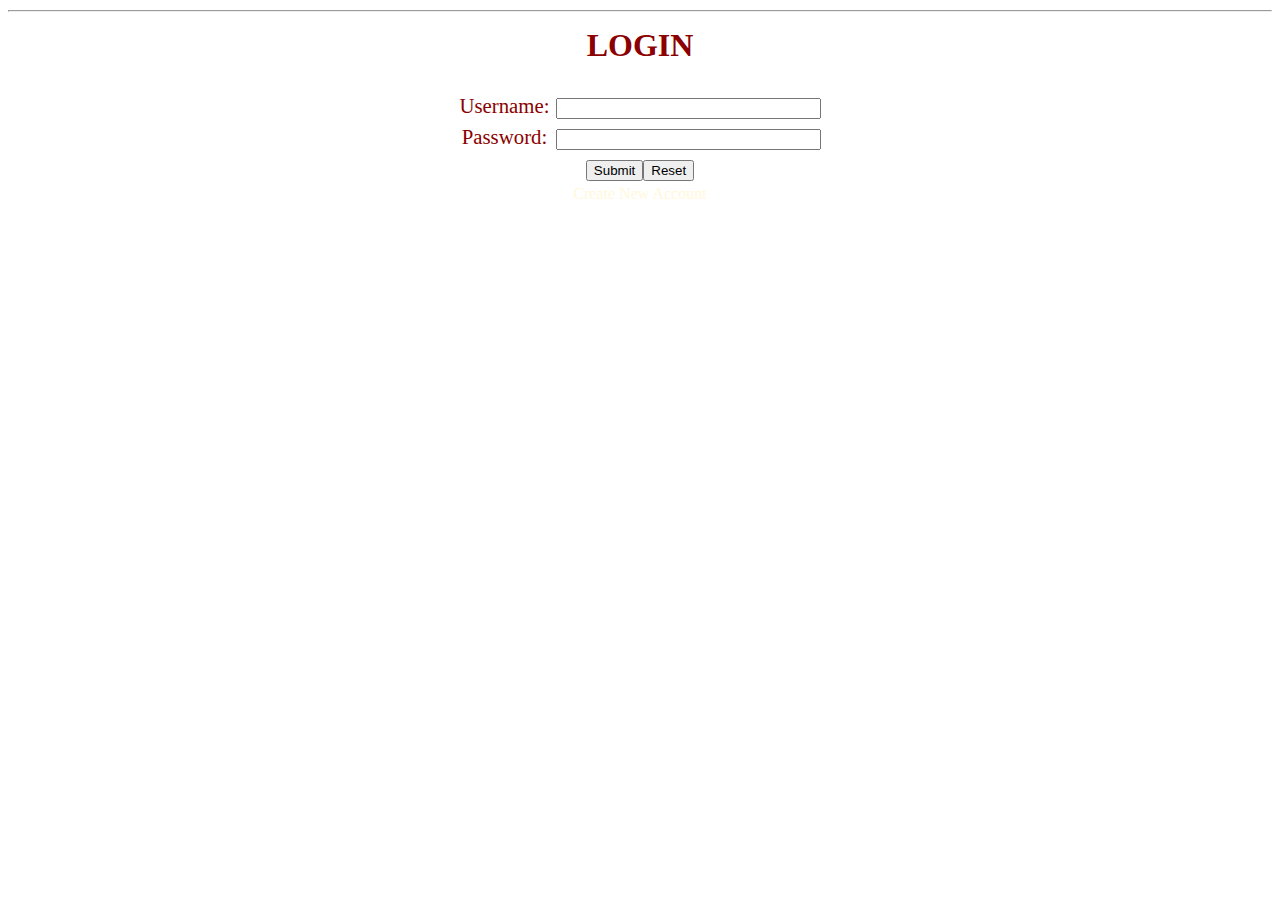
<file: in.html>
<!DOCTYPE html>
<html>

 <head>
  <meta=charset="utf-8">
  <title>Login to Book Store</title>
 <style>
 	body{
 		text-align: center;
 	}
 	form {
 		font-size: 130%;
 		color: darkred;
 		text-align: center; 
 	}

 	a:link,a:visited {
 	 	text-decoration: none;
 	 	background-color:   none;
 	 	border: 5px peachpuff;
 	 	color: cornsilk;
 	 	margin-bottom: 5px;

 	 }
 	a:hover,a:active{
 		background-color:   papayawhip;
 		color: darkred;
 	}


 </style>
 </head>
  
<body background = "D:\desk\web\bookBc.jpg" width = "100%" height = "100%">
 
 <form action="#" name="Login Form" >

<table cellpadding="2" width="20%" background="" align="center" cellspacing="2">
<tr> 
 <hr><td colspan=2>
<center><font size=6  ><b> LOGIN</b></font></center>  <br></td>
</tr>
<tr><td>Username:</td>
<td><input type=text name=textnames id="textname" size="30"></td>  </tr>

<tr>
 <td>Password:</td>
  <td><input type="text" name="Password" id="Password"  size="30"></td>
</tr>  

<tr>
<td align="center" colspan="10"><input type="submit" value="Submit" /><input type="Reset" value="Reset"/></td>
  </tr>
 </table>
 
 </form>
 <a  href="D:\desk\web\Reg.html" target="_blank">Create New Account</a>
 </body>
 
 </html>
</file>
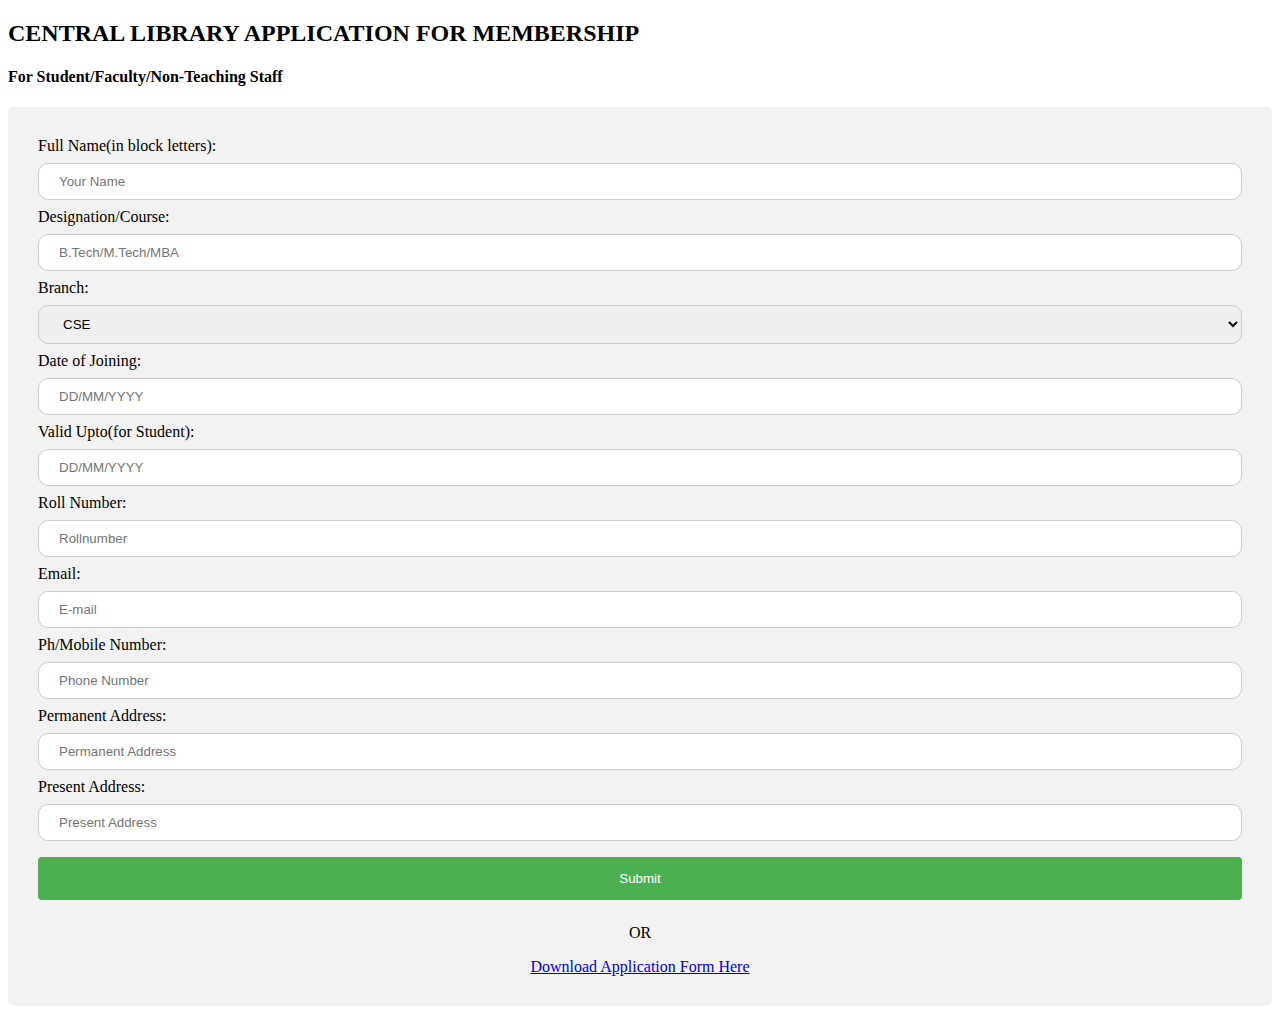
<file: library.html>
<!DOCTYPE html>
<html>
<style>
input[type=text], select {
    width: 100%;
    padding: 10px 20px;
    margin: 8px 0;
    display: inline-block;
    border: 1px solid #ccc;
    border-radius: 10px;
    box-sizing: border-box;
}

input[type=submit] {
    width: 100%;
    background-color: #4CAF50;
    color: white;
    padding: 14px 20px;
    margin: 8px 0;
    border: none;
    border-radius: 4px;
    cursor: pointer;
}

input[type=submit]:hover {
    background-color: #45a048;
}

div {
    border-radius: 5px;
    background-color: #f2f2f2;
    padding: 30px;
}
</style>
<body>

<h2>CENTRAL LIBRARY APPLICATION FOR MEMBERSHIP</h2><h4>For Student/Faculty/Non-Teaching Staff</h4>

<div>
  <form>
    <label for="fname">Full Name(in block letters):</label>
    <input type="text" id="fname" name="firstname" placeholder="Your Name">

    <label for="lname">Designation/Course:</label>
    <input type="text" id="lname" name="lastname" placeholder="B.Tech/M.Tech/MBA">

    <label for="branch">Branch:</label>
    <select id="branch" name="country">
      <option value="cse">CSE</option>
      <option value="it">IT</option>
      <option value="ece">ECE</option>
	  <option value="eee">EEE</option>
      <option value="mech">MECH</option>
      <option value="chem">CHEM</option>
	  
	
    </select>
	 <label for="date">Date of Joining:</label>
    <input type="text" id="lname" name="date" placeholder="DD/MM/YYYY">
	
	 <label for="date">Valid Upto(for Student):</label>
    <input type="text" id="lname" name="date" placeholder="DD/MM/YYYY">
	
	 <label for="date">Roll Number:</label>
    <input type="text" id="lname" name="lastname" placeholder="Rollnumber">
	
	<label for="email">Email:</label>
    <input type="text" id="lname" name="lastname" placeholder="E-mail">
	
	<label for="date">Ph/Mobile Number:</label>
    <input type="text" id="lname" name="lastname" placeholder="Phone Number">
	
	<label for="date">Permanent Address:</label>
    <input type="text" id="lname" name="lastname" placeholder="Permanent Address">
	
	<label for="date">Present Address:</label>
    <input type="text" id="lname" name="lastname" placeholder="Present Address">
	
  
    <input type="submit" value="Submit">
	<p><center>OR</center></p>
	<a href="la.pdf" target=<input type= "submit" value="Download Applucation Form Here"></a>
	<a href="la.pdf" target="_blank"><center>Download Application Form Here</center></a

	  
  </form>
</div>
<form>



</form>

</body>
</html>
</file>
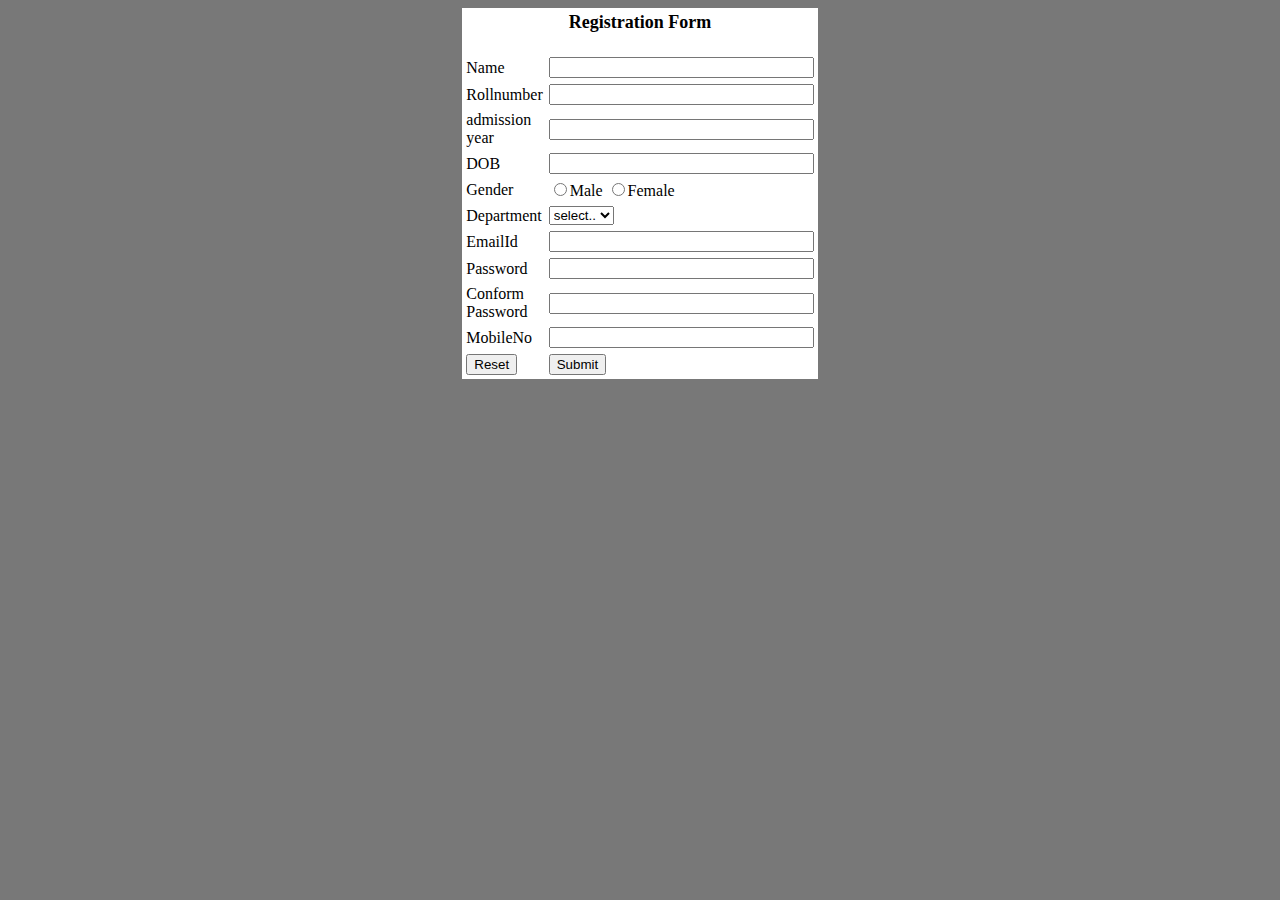
<file: Reg.html>
<html>
  <head>
<title>Registation</title>
  </head>
  <body bgcolor="#787878" >
  <form action="#" name="StudentRegistration" >
<table cellpadding="2" width="20%" bgcolor="white" align="center" cellspacing="2">
<tr>  <td colspan=2>
<center><font size=4><b> Registration Form</b></font></center>  <br></td>
</tr><tr><td>Name</td>
<td><input type=text name=textnames id="textname" size="30"></td>  </tr>
<tr>
  <td>Rollnumber</td>
  <td><input type="text" name="rollnumber" id="rollnumber"  size="30"></td>
</tr>  <tr>
<td>admission year</td>  <td><input type="text" name="admission year" id="admission year" size="30"></td>
 </tr>
<tr>
  <td>DOB</td>
  <td><input type="text" name="dob" id="dob" size="30"></td>
  </tr>
<tr>
  <td>Gender</td>
<td><input type="radio" name="Gender" value="male" size="10">Male
  <input type="radio" name="Gender" value="Female" size="10">Female</td>
</tr>
<tr>
  <td>Department</td>
  <td><select name="deparment">
  <option value="-1" selected>select..</option>
  <option value="CSE">CSE</option>
 <option value="ECE">ECE</option>
<option value="MEC">MEC</option>
<option value="CIVIL">CIVIL</option>
<option value="EEE">EEE</option>
<option value="CHE">CHE</option> 
</select></td>
</tr>
<tr>
  <td>EmailId</td>
  <td><input type="text" name="emailid" id="emailid" size="30"></td>
  </tr
 <tr>
<td>Password</td>
<td><input type="text" name="password" id="password" size="30"></td>
</tr>
 <tr>
<td>Conform Password</td>
<td><input type="text" name="Conform password" id="Conform password" size="30"></td>
</tr>
 

<tr>
  <td>MobileNo</td>
  <td><input type="text" name="mobileno" id="mobileno" size="30"></td>
  </tr>
  <tr>
  <td><input type="reset"></td>
  <td colspan="2"><input type="submit" value="Submit" /></td>
  </tr>
  </table>
  </form>
  </body>
  </html>
</file>
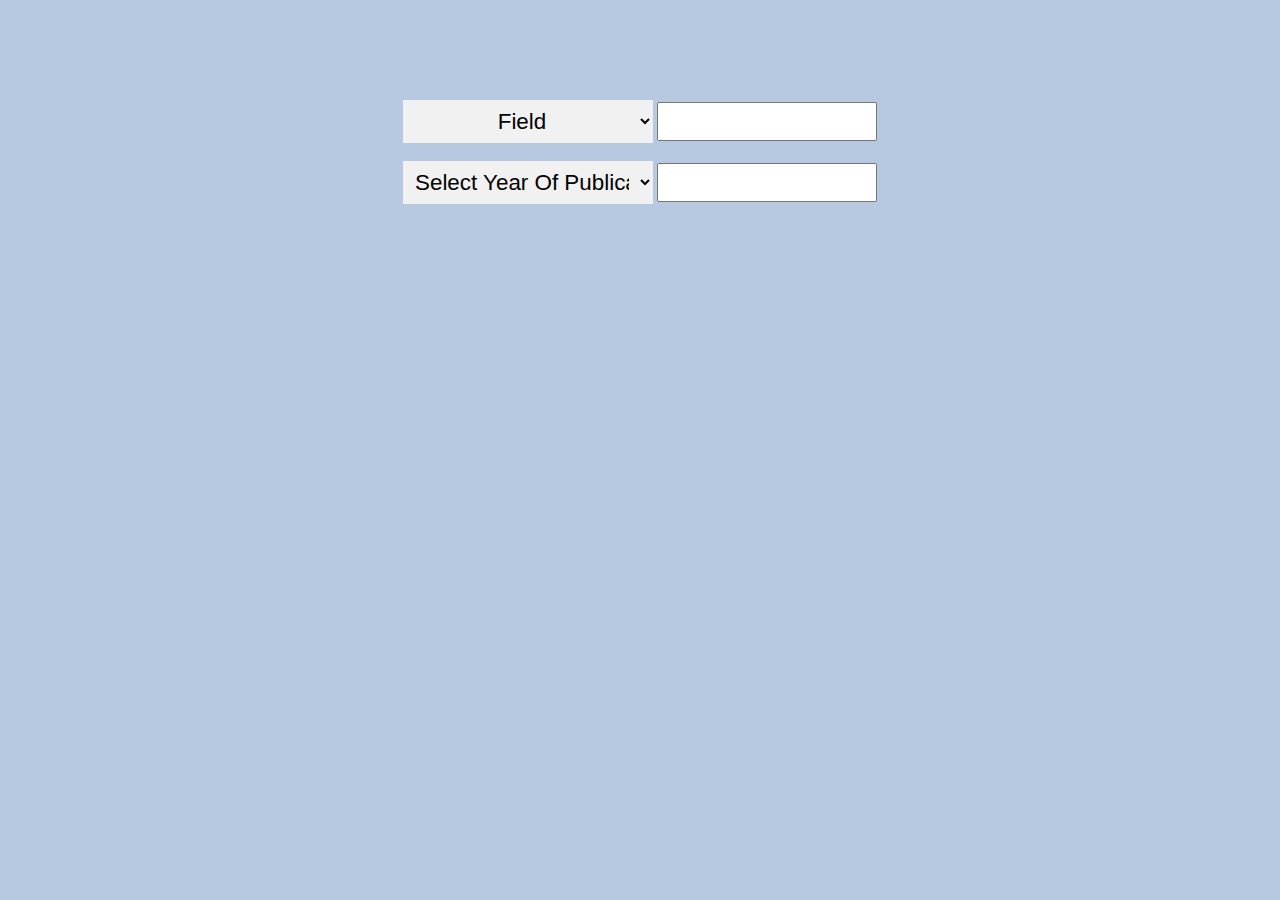
<file: srch.html>
<!DOCTYPE html>
<html>
<head>
 <title>Book Search</title>

<style>

body{
	background-color : rgb(183, 201, 225);
	}

form{
	margin-top:100px;
	}

select {
    width: 250px;
    padding: 8px 8px;
    border: none;
    box-sizing: border-box;
    border-radius: px;
    background-color: #f1f1f1;
    text-align:center;
    font-family : Arial,sans-serif;
    font-size : 1.4em;
}

input[type=text]{
	font-family : "Times New Roman", Times, serif;
	font-size : 1.5em;
	padding: 4px 8px;
	width: 200px;
	/*
	height: 50px;
	background-color : blue;*/
	}
</style>
   </head>

   <body>
      <form  action = "/cgi-bin/dropdown.cgi" method = "post">
         
         <center>
             <select name = "dropdown">
             <option value = "Field" selected>Field</option>
            <option value = "Author" >Author</option>
            <option value = "Subject">Subject</option>
            <option value = "Title">Title</option>
         </select>
        <input type = "text">
	<br><br>
         <select name = "dropdown">
            <option value = "Select" selected>Select Year Of Publication</option>
            <option value = "All">All</option>
            <option value = "Between">Between</option>
            <option value = "Upto">Upto</option>
            <option value = "After">After</option>
            
         </select>
          <input type = "text"/>

	  </center>         
	</form>
   </body>

</html>
</file>
